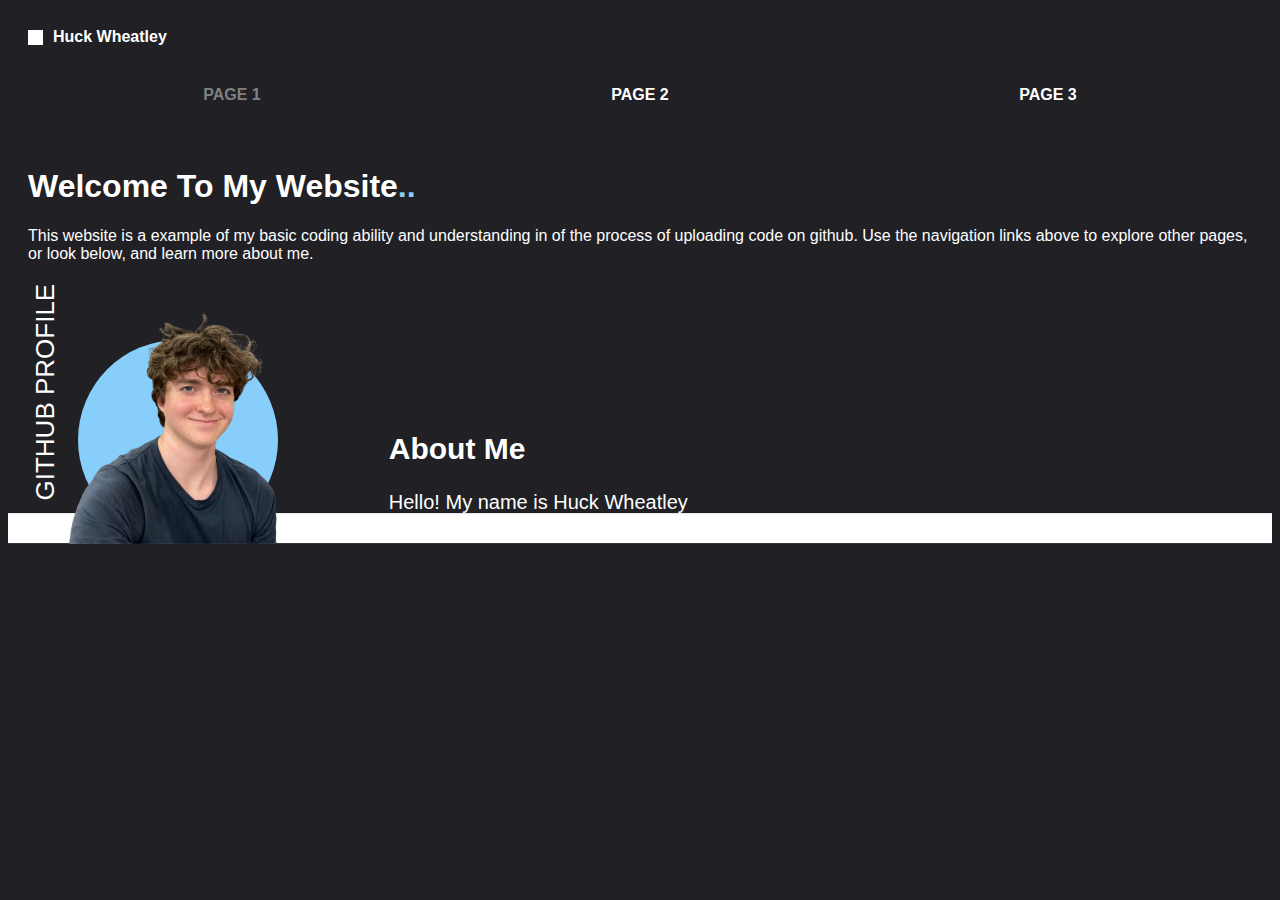
<file: index.html>
<html>
  <head>
    <link rel="stylesheet" href="style.css">
    <title>Page 1</title>
  </head>
  <body style="background-color: rgb(32, 32, 37);">


      <div style="display: flex; align-items: center; padding: 20px; gap: 10px;">
        <div style="width: 15px; height: 15px; background-color: white;"></div>
        <span style="color: white; font-weight: 900; font-family: Impact, Haettenschweiler, 'Arial Narrow Bold', sans-serif;">Huck Wheatley</span>
      </div>

      <div style="display: flex; justify-content: space-around; padding: 20px;">
        <a style="color: grey; font-weight: bold; font-family:Impact, Haettenschweiler, 'Arial Narrow Bold', sans-serif; text-decoration: none; border-bottom: 3px solid transparent;" href="./index.html">PAGE 1</a>
        <a style="color: white; font-weight: bold; font-family:Impact, Haettenschweiler, 'Arial Narrow Bold', sans-serif; text-decoration: none; border-bottom: 3px solid transparent;" onmouseover="this.style.borderBottom='3px solid white'" onmouseout="this.style.borderBottom='3px solid transparent'" href="./page2.html">PAGE 2</a>
        <a style="color: white; font-weight: bold; font-family:Impact, Haettenschweiler, 'Arial Narrow Bold', sans-serif; text-decoration: none; border-bottom: 3px solid transparent;" onmouseover="this.style.borderBottom='3px solid white'" onmouseout="this.style.borderBottom='3px solid transparent'" href="./page3.html">PAGE 3</a>
            </div>

            <div style="color: white; font-family: Arial, sans-serif; padding: 20px;">
        <h1>Welcome To My Website<span style="color: lightskyblue;" id="dots">.</span></h1>
        <script>
          const dots = document.getElementById('dots');
          let count = 1;
          setInterval(() => {
            count = (count % 3) + 1;
            dots.textContent = '.'.repeat(count);
            }, 500);
          </script>
          <p> This website is a example of my basic coding ability and understanding in of the process of uploading code on github. Use the navigation links above to explore other pages, or look below, and learn more about me.</p>
          </div>

        <div class="vertical-text">GITHUB PROFILE</div>
                <div class="About-Me-Text">
          <h2>About Me</h2>
          <p>Hello! My name is Huck Wheatley</p>
        </div>


        <div class="white-rectangle"></div>
        <div class="circle-container"></div>
        <div class="imgofme"> 
          <img src="imgofme.png" alt="missing">
          

        </div>

   </body>
</html>
</file>
<file: style.css>
body {
    display: block;
}

.circle-container {
    display: flex;
    justify-content: center;
    align-items: center;
    height: 200px;
    width: 200px;
    background-color: lightskyblue;
    left: 0;
    top: 50%;
    transform: translateY(-10%) translateX(35%);
    border-radius: 50%;
}

.vertical-text {
    left: 10px;
    top: 50%;
    color: white;
    font-family: Arial, Helvetica, sans-serif;
    transform: translateY(600%) translateX(3%) rotate(-90deg);
    transform-origin: left center;
    font-size: 26px;
    white-space: nowrap;
}



.imgofme img {
    height: 320px;
    width: 240px;
    left: 0;
    top: 50%;
    transform: translateY(-105%) translateX(21%);
}

.white-rectangle {
    left: 0;
    top: 50%;
    width: 100%;
    height: 30px;
    transform: translateY(calc(-33% + 193px));
    background-color: white;
}

.About-Me-Text {
    position: absolute;
    left: calc(120px + 21%);
    top: 60%;
    transform: translateY(-105%);
    font-family: 'Segoe UI', Tahoma, Geneva, Verdana, sans-serif;
    font-size: 20px;
    color: rgb(255, 255, 255);
}
</file>
